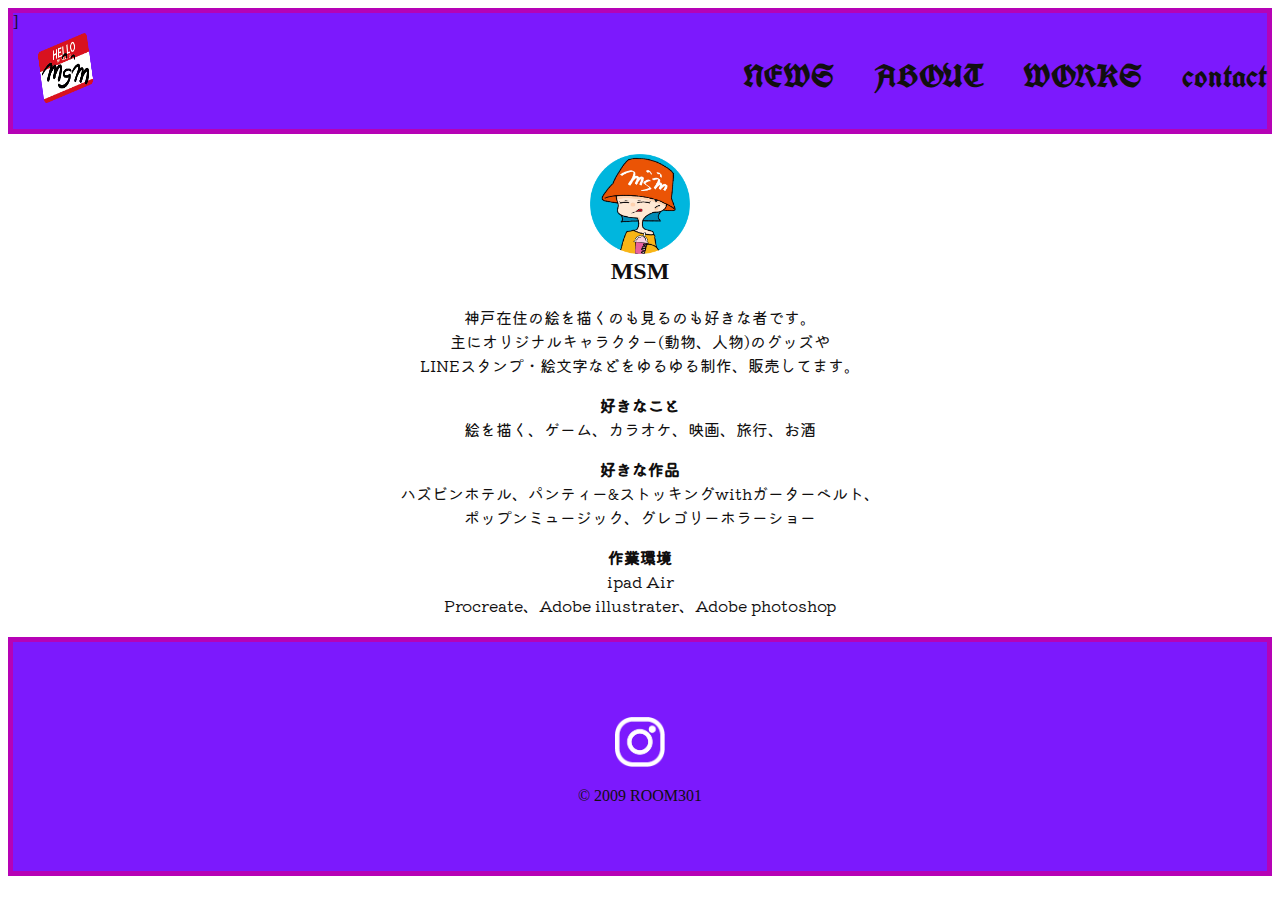
<file: about.html>
<!DOCTYPE html>
<html lang="ja">
<head>
    <meta charset="UTF-8">
    <meta name="viewport" content="width=device-width, initial-scale=1.0">
    <meta name="" content="portfolio">
    <link rel="stylesheet" href="style.css">
    <link href="https://fonts.googleapis.com/css2?family=Delius&family=Henny+Penny&family=Kaisei+Decol&family=Kiwi+Maru&family=Klee+One&family=Kosugi+Maru&family=Mochiy+Pop+One&family=UnifrakturCook:wght@700&family=Zen+Kurenaido&display=swap" rel="stylesheet">

    <title>portfolio</title>
</head>
<body>
    <!-- ヘッダー -->
    <div class="header">]
        <div class="logo">
            <a href="index.html"><img src="images/mark.png" alt="マーク" height="70" width="100"></a>
        </div>
        <div class="hed">
            <nav class="nav">
                <ul>
                    <li><a href="news.html">NEWS</a></li>
                    <li><a href="about.html">ABOUT</a></li>
                    <li><a href="works.html">WORKS</a></li>
                    <li><a href="contact.html">contact</a></li>
                </ul>
            </nav>
        </div>
    </div>
    <!-- ヘッダーここまで -->
    
    <!-- メイン -->
     <div class="plofimg">
        <img src="images/prof.png" alt="プロフィール画像" height="100" width="100">
     </div>
     <h2 class="name">MSM</h2>
     <div class="kiwi">
        <p>神戸在住の絵を描くのも見るのも好きな者です。<br>主にオリジナルキャラクター(動物、人物)のグッズや<br>LINEスタンプ・絵文字などをゆるゆる制作、販売してます。</p>
        <p><strong>好きなこと</strong><br>絵を描く、ゲーム、カラオケ、映画、旅行、お酒</p>
        <p><strong>好きな作品</strong><br>ハズビンホテル、パンティー&ストッキングwithガーターベルト、<br>ポップンミュージック、グレゴリーホラーショー</p>
        <p><strong>作業環境</strong><br>ipad Air   <br>Procreate、Adobe illustrater、Adobe photoshop</p>
    </div>
    <!-- メインここまで -->
    
    <!-- フッター -->
    <div class="hoter">
        <div class="inst">
            <a href="https://www.instagram.com/msm_doyou_love_me?igsh=MWQ2cWw3dTd2MXgzdA%3D%3D&utm_source=qr" target="_blank"><img src="images/insticon.png" alt="" height="50" width="50"></a>
        </div>
        <p class="copyright">&copy; 2009 ROOM301</p>
    </div>
    <!-- フッターここまで -->
</body>
</html>
</file>
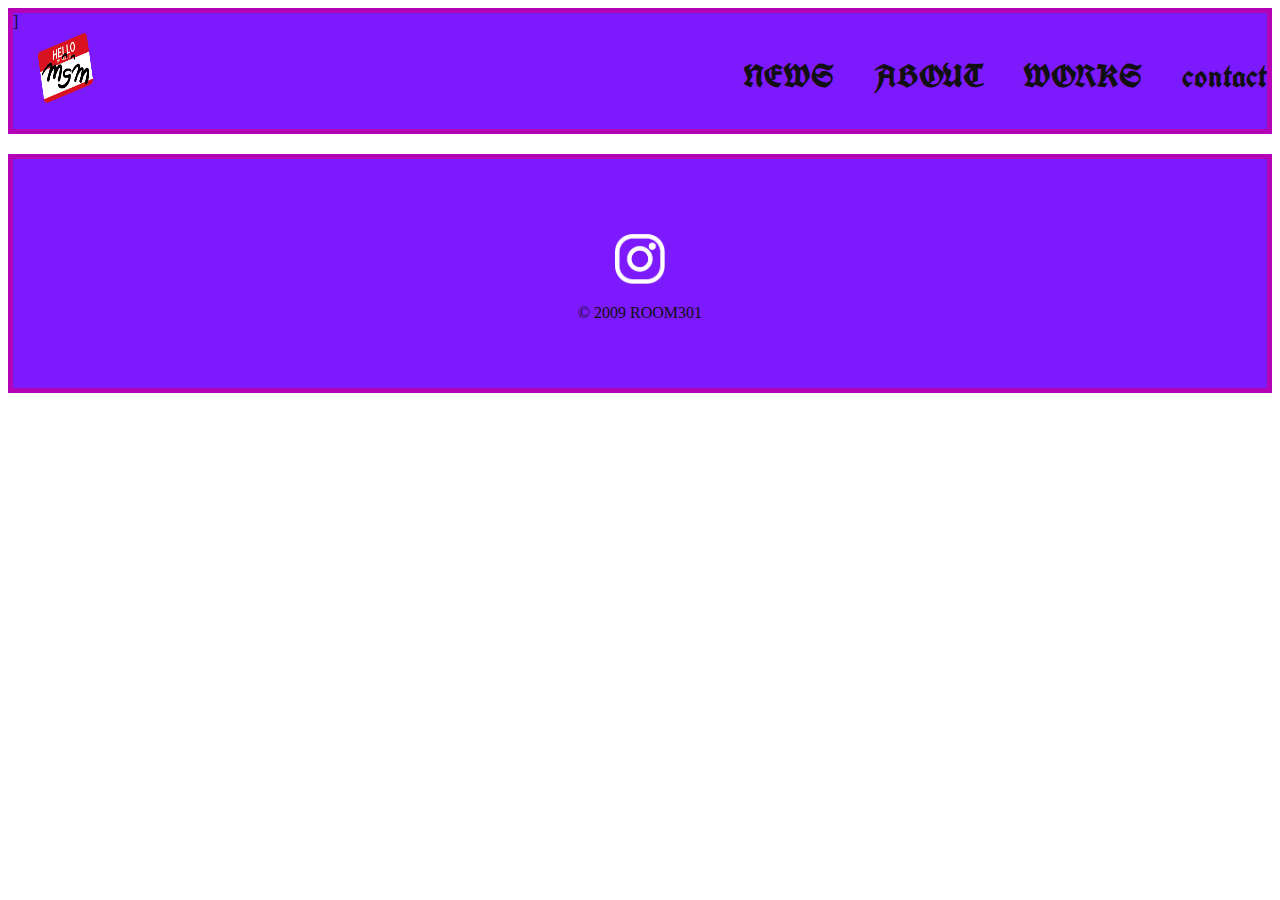
<file: contact.html>
<!DOCTYPE html>
<html lang="ja">
<head>
    <meta charset="UTF-8">
    <meta name="viewport" content="width=device-width, initial-scale=1.0">
    <meta name="" content="portfolio">
    <link rel="stylesheet" href="style.css">
    <link href="https://fonts.googleapis.com/css2?family=Delius&family=Henny+Penny&family=Kaisei+Decol&family=Kiwi+Maru&family=Klee+One&family=Kosugi+Maru&family=Mochiy+Pop+One&family=UnifrakturCook:wght@700&family=Zen+Kurenaido&display=swap" rel="stylesheet">

    <title>portfolio</title>
</head>
<body>
    <!-- ヘッダー -->
    <div class="header">]
        <div class="logo">
            <a href="index.html"><img src="images/mark.png" alt="マーク" height="70" width="100"></a>
        </div>
        <div class="hed">
            <nav class="nav">
                <ul>
                    <li><a href="news.html">NEWS</a></li>
                    <li><a href="about.html">ABOUT</a></li>
                    <li><a href="works.html">WORKS</a></li>
                    <li><a href="contact.html">contact</a></li>
                </ul>
            </nav>
        </div>
    </div>
    <!-- ヘッダーここまで -->
    
    <!-- メイン -->
     

    <!-- メインここまで -->
    
    <!-- フッター -->
    <div class="hoter">
        <div class="inst">
            <a href="https://www.instagram.com/msm_doyou_love_me?igsh=MWQ2cWw3dTd2MXgzdA%3D%3D&utm_source=qr" target="_blank"><img src="images/insticon.png" alt="" height="50" width="50"></a>
        </div>
        <p class="copyright">&copy; 2009 ROOM301</p>
    </div>
    <!-- フッターここまで -->
</body>
</html>
</file>
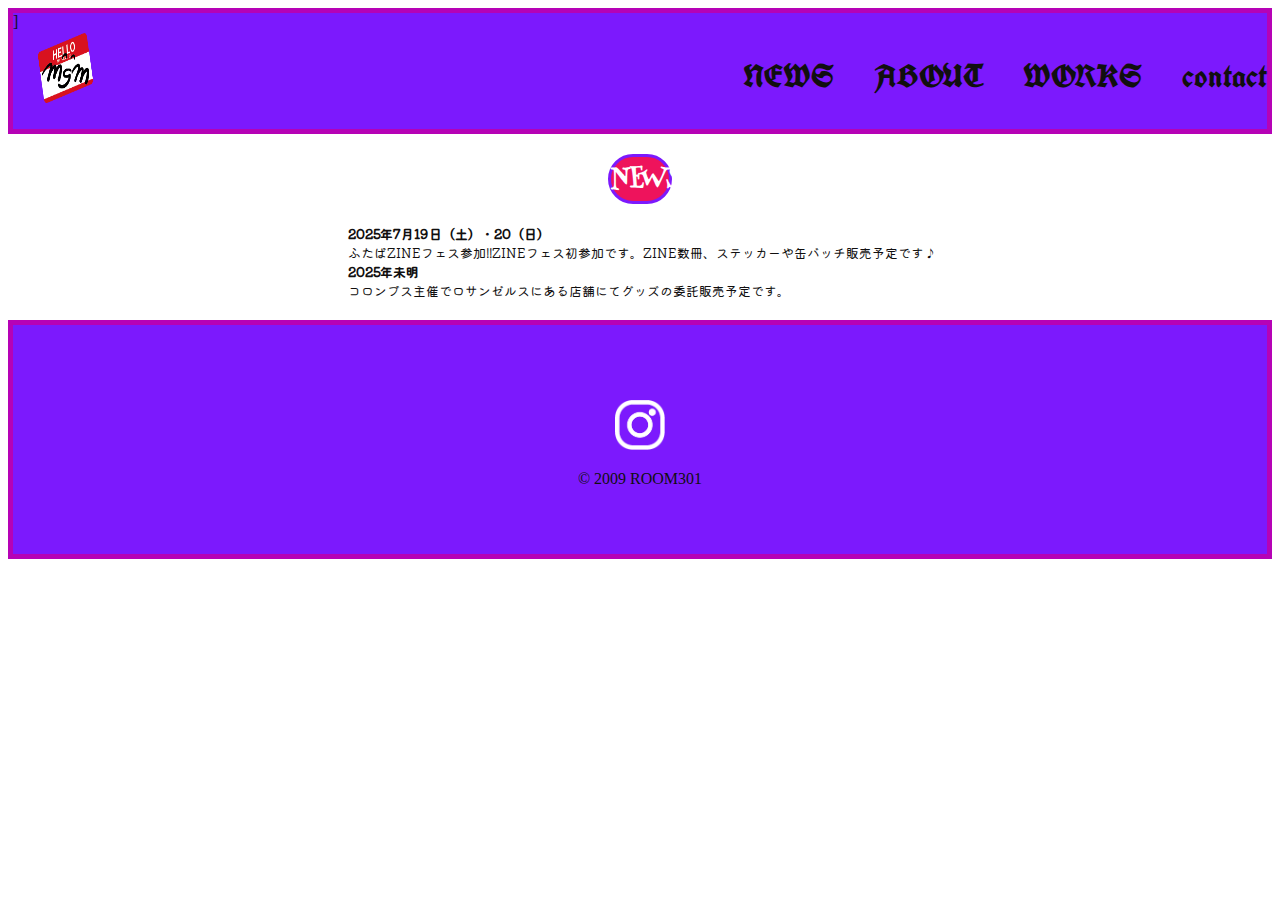
<file: news.html>
<!DOCTYPE html>
<html lang="ja">
<head>
    <meta charset="UTF-8">
    <meta name="viewport" content="width=device-width, initial-scale=1.0">
    <meta name="" content="portfolio">
    <link rel="stylesheet" href="style.css">
    <link href="https://fonts.googleapis.com/css2?family=Delius&family=Henny+Penny&family=Kaisei+Decol&family=Kiwi+Maru&family=Klee+One&family=Kosugi+Maru&family=Mochiy+Pop+One&family=UnifrakturCook:wght@700&family=Zen+Kurenaido&display=swap" rel="stylesheet">

    <title>portfolio</title>
</head>
<body>
    <!-- ヘッダー -->
    <div class="header">]
        <div class="logo">
            <a href="index.html"><img src="images/mark.png" alt="マーク" height="70" width="100"></a>
        </div>
        <div class="hed">
            <nav class="nav">
                <ul>
                    <li><a href="news.html">NEWS</a></li>
                    <li><a href="about.html">ABOUT</a></li>
                    <li><a href="works.html">WORKS</a></li>
                    <li><a href="contact.html">contact</a></li>
                </ul>
            </nav>
        </div>
    </div>
    <!-- ヘッダーここまで -->
    
    <!-- メイン -->
     <h2 class="newstitle">NEWS</h2>
     <div class="news">
        <ul>
            <li><strong>2025年7月19日（土）・20（日）</strong><br>ふたばZINEフェス参加!!ZINEフェス初参加です。ZINE数冊、ステッカーや缶バッチ販売予定です♪</li>
            <li><strong>2025年未明</strong><br>コロンブス主催でロサンゼルスにある店舗にてグッズの委託販売予定です。</li>
        </ul>
     </div>
    <!-- メインここまで -->
    
    <!-- フッター -->
    <div class="hoter">
        <div class="inst">
            <a href="https://www.instagram.com/msm_doyou_love_me?igsh=MWQ2cWw3dTd2MXgzdA%3D%3D&utm_source=qr" target="_blank"><img src="images/insticon.png" alt="" height="50" width="50"></a>
        </div>
        <p class="copyright">&copy; 2009 ROOM301</p>
    </div>
    <!-- フッターここまで -->
</body>
</html>
</file>
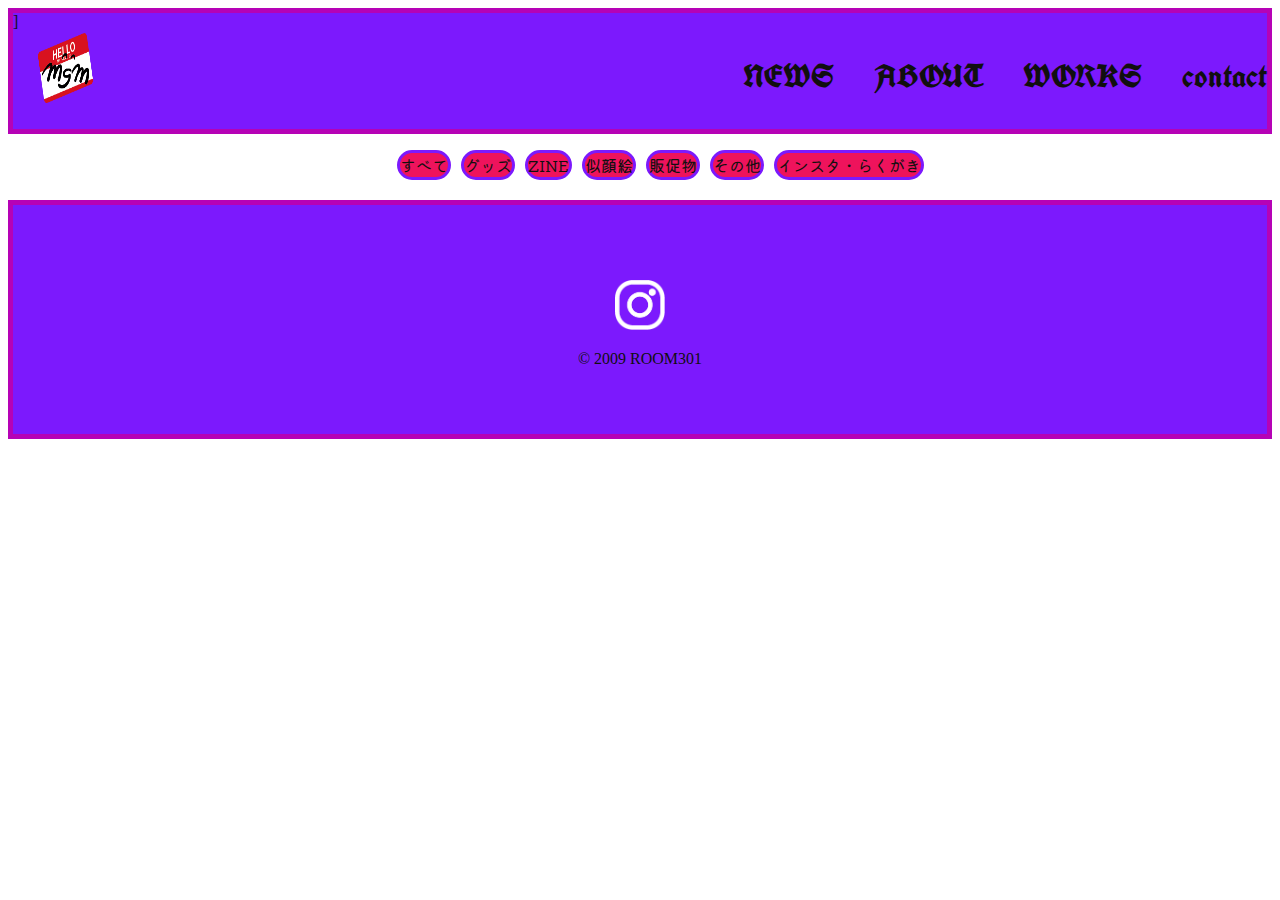
<file: works.html>
<!DOCTYPE html>
<html lang="ja">
<head>
    <meta charset="UTF-8">
    <meta name="viewport" content="width=device-width, initial-scale=1.0">
    <meta name="" content="portfolio">
    <link rel="stylesheet" href="style.css">
    <link href="https://fonts.googleapis.com/css2?family=Delius&family=Henny+Penny&family=Kaisei+Decol&family=Kiwi+Maru&family=Klee+One&family=Kosugi+Maru&family=Mochiy+Pop+One&family=UnifrakturCook:wght@700&family=Zen+Kurenaido&display=swap" rel="stylesheet">

    <title>portfolio</title>
</head>
<body>
    <!-- ヘッダー -->
    <div class="header">]
        <div class="logo">
            <a href="index.html"><img src="images/mark.png" alt="マーク" height="70" width="100"></a>
        </div>
        <div class="hed">
            <nav class="nav">
                <ul>
                    <li><a href="news.html">NEWS</a></li>
                    <li><a href="about.html">ABOUT</a></li>
                    <li><a href="works.html">WORKS</a></li>
                    <li><a href="contact.html">contact</a></li>
                </ul>
            </nav>
        </div>
    </div>
    <!-- ヘッダーここまで -->

    <!-- カテゴリー -->
     <div class="works">
        <ul>
            <li><a href="works-all.html">すべて</a></li>
            <li><a href="works-goods.html">グッズ</a></li>
            <li><a href="works-zine.html">ZINE</a></li>
            <li><a href="works-nigaoe.html">似顔絵</a></li>
            <li><a href="works-hannsoku.html">販促物</a></li>
            <li><a href="works-etc.html">その他</a></li>
            <li><a href="works-insta-rakugaki.html">インスタ・らくがき</a></li>
        </ul>
     </div>
    <!-- カテゴリーここまで -->
    
    <!-- メイン -->
     

    <!-- メインここまで -->
    
    <!-- フッター -->
    <div class="hoter">
        <div class="inst">
            <a href="https://www.instagram.com/msm_doyou_love_me?igsh=MWQ2cWw3dTd2MXgzdA%3D%3D&utm_source=qr" target="_blank"><img src="images/insticon.png" alt="" height="50" width="50"></a>
        </div>
        <p class="copyright">&copy; 2009 ROOM301</p>
    </div>
    <!-- フッターここまで -->
</body>
</html>
</file>
<file: style.css>
@charset "UTF-8";
html{
    font-size: 16px;
}
*{
    box-sizing: border-box;
    color: rgb(17, 15, 15);
    text-align: center;
}
img{
    max-width: 100%;
    background-color: rgb(124, 25, 253);
}
main{
    margin: 90px auto 90px auto;
    max-width: 1000px;
}

/* すべてのページに適用 -  ヘッダー */
.header{
    background-color: rgb(124, 25, 253);
    border: 5px solid rgb(182, 2, 182);
    display: flex;
    grid-template-columns: 1rf 1rf;
}
.logo{
    padding: 20px;
    padding-right: 650px;
}
.hed{
    padding-top: 10px;
}
.ul{
    margin: 20px;
}
.nav ul{
    font-family: "UnifrakturCook", cursive;
    font-size: 2rem;
    background-color: rgb(124, 25, 253);

    padding: 0;
    list-style-type: none;

    display: flex;
    justify-content: right;
    gap: 40px;
}
.nav a:link{
    text-decoration: none;
}
nav a:visited{
    color: rgb(238,19,92);
}
nav a:hover{
    color: rgb(238,19,92);
    text-decoration: underline;
}
nav a:active{
    text-decoration: underline;
}
li{
    background-color: rgb(124, 25, 253);
}

/* すべてのページに適用 - ヒーロー */
.hero{
    
    background-repeat: no-repeat;
    background-position: center;
    background-size: cover;
    color: #ffffff;
    text-align: center;
}
.hero.top{
   padding: 287px 0;
    background-image: url(../images/top.png);
    background-repeat: repeat-x;
    font-family: "Henny Penny", system-ui;
    color: rgb(238,19,92);
    font-size: 3rem;
}

.hoter{
    margin-top: 20px;
    margin-bottom: 0;
    padding-top: 75px;
    padding-bottom: 50px;
    background-color: rgb(124, 25, 253);
    border: 5px solid rgb(182, 2, 182);
    text-align: center;
}

/* NEWS */
.newstitle{
    font-family: "Henny Penny", system-ui;
    background-color: rgb(238,19,92);
    color: white;
    border: 3px solid rgb(124, 25, 253);
    border-radius: 50px;
    margin: 20px 600px;
}
.news ul li{
    background-color: white;
    list-style-type: none;
    font-size: 0.8rem;
    text-align: left;
    padding-left: 300px;
}
.news li{
    font-family: "Kiwi Maru", serif;
}

/* ABOUT */
.plofimg img{
    background-color: white;
    margin-top: 20px;
}
.name{
    margin-top: 0;
}
.kiwi{
    font-family: "Kiwi Maru", serif;
}

/* CONTACT */


/* WORKS */
.works ul{
    list-style-type: none;
    display: flex;
    justify-content: center;
    gap: 10px;
}
.works ul li{
    background-color: rgb(238,19,92);
}
.works li{
    border: 3px solid rgb(124, 25, 253);
    border-radius: 50px;
    font-family: "Kiwi Maru", serif;
}
.works a:link{
    text-decoration: none;
}
.works a:visited{
    color: black;
}
.works a:hover{
    color: black;
    text-decoration: underline;
}
.works a:active{
    text-decoration: none;
}
/* WORKS -  */
</file>
